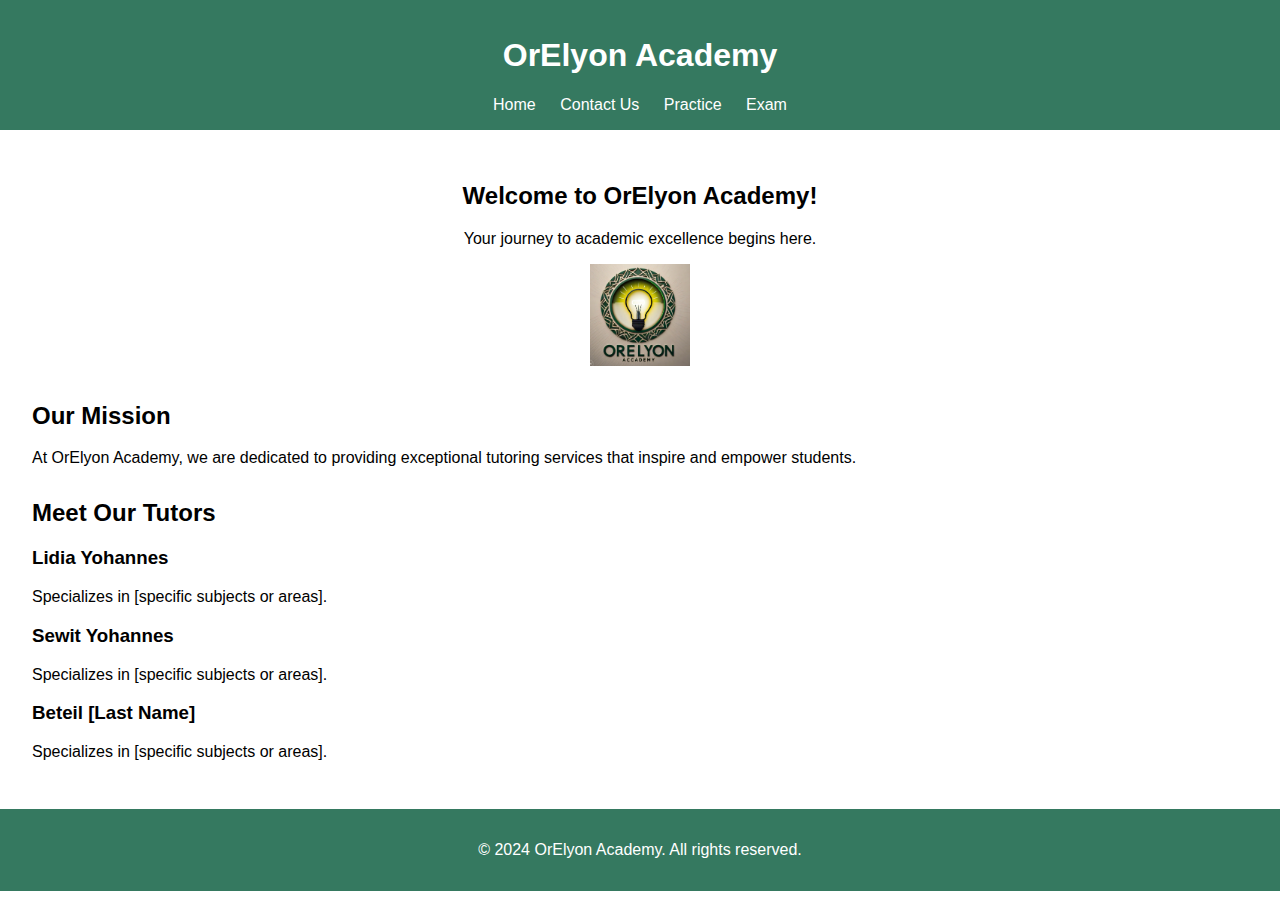
<file: Final_Exam/index.html>
<!DOCTYPE html>
<html lang="en">
<head>
    <meta charset="UTF-8">
    <meta name="viewport" content="width=device-width, initial-scale=1.0">
    <title>OrElyon Academy</title>
    <link rel="stylesheet" href="styles/main.css">
</head>
<body>
    <header>
        <h1>OrElyon Academy</h1>
        <nav>
            <a href="index.html">Home</a>
            <a href="contact.html">Contact Us</a>
            <a href="practice.html">Practice</a>
            <a href="exam.html">Exam</a>
        </nav>
    </header>
    <main>
        <section class="hero">
            <h2>Welcome to OrElyon Academy!</h2>
            <p>Your journey to academic excellence begins here.</p>
            <img src="images/logo.png" alt="OrElyon Academy Logo">
        </section>
        <section class="mission">
            <h2>Our Mission</h2>
            <p>At OrElyon Academy, we are dedicated to providing exceptional tutoring services that inspire and empower students.</p>
        </section>
        <section class="tutors">
            <h2>Meet Our Tutors</h2>
            <div class="tutor">
                <h3>Lidia Yohannes</h3>
                <p>Specializes in [specific subjects or areas].</p>
            </div>
            <div class="tutor">
                <h3>Sewit Yohannes</h3>
                <p>Specializes in [specific subjects or areas].</p>
            </div>
            <div class="tutor">
                <h3>Beteil [Last Name]</h3>
                <p>Specializes in [specific subjects or areas].</p>
            </div>
        </section>
    </main>
    <footer>
        <p>&copy; 2024 OrElyon Academy. All rights reserved.</p>
    </footer>
</body>
</html>
</file>
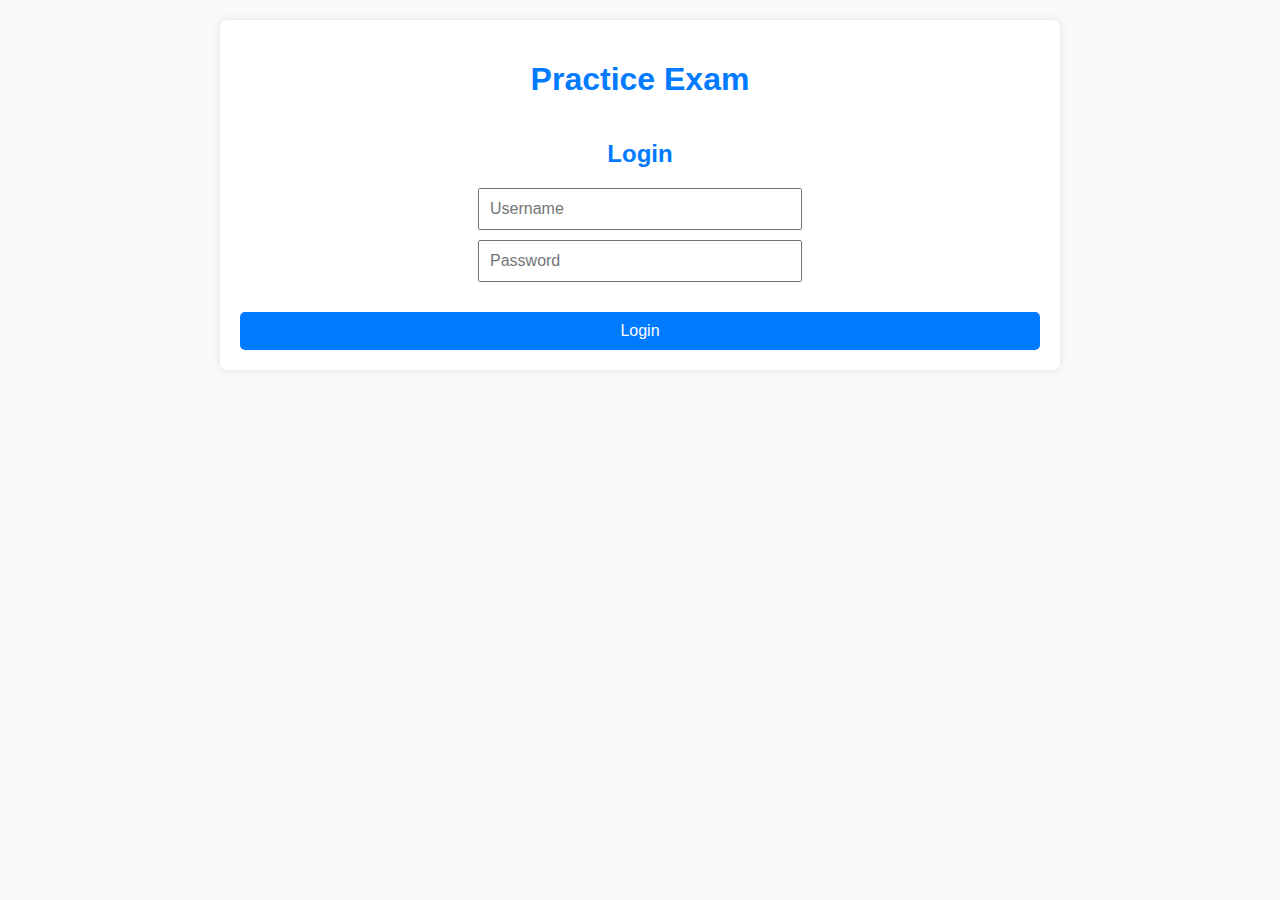
<file: practice_exam.html>
<!DOCTYPE html>
<html lang="en">
<head>
    <meta charset="UTF-8">
    <meta name="viewport" content="width=device-width, initial-scale=1.0">
    <title> Practice Exam</title>
    <style>
        body {
            font-family: Arial, sans-serif;
            background-color: #f8f9fa;
            color: #343a40;
            margin: 0;
            padding: 20px;
        }
        .container {
            max-width: 800px;
            margin: 0 auto;
            background: white;
            padding: 20px;
            border-radius: 8px;
            box-shadow: 0 0 10px rgba(0, 0, 0, 0.1);
        }
        h1, h2 {
            text-align: center;
            color: #007bff;
        }
        .question {
            margin-bottom: 20px;
        }
        .choices {
            list-style-type: none;
            padding: 0;
        }
        .choices li {
            margin-bottom: 10px;
        }
        .submit-btn, .login-btn {
            margin-top: 20px;
            display: block;
            width: 100%;
            padding: 10px;
            font-size: 16px;
            color: white;
            background-color: #007bff;
            border: none;
            border-radius: 5px;
            cursor: pointer;
        }
        .submit-btn:hover, .login-btn:hover {
            background-color: #0056b3;
        }
        .result {
            font-size: 16px;
            margin-top: 20px;
        }
        .result.correct {
            color: green;
        }
        .result.incorrect {
            color: red;
        }
        .login-form {
            display: flex;
            flex-direction: column;
            align-items: center;
        }
        .login-form input {
            margin-bottom: 10px;
            padding: 10px;
            width: 100%;
            max-width: 300px;
            font-size: 16px;
        }
        .score {
            text-align: center;
            margin-top: 20px;
            font-size: 24px;
        }
    </style>
</head>
<body>
    <div class="container">
        <h1> Practice Exam</h1>
        <div id="login-form" class="login-form">
            <h2>Login</h2>
            <input type="text" id="username" placeholder="Username" required>
            <input type="password" id="password" placeholder="Password" required>
            <button class="login-btn" onclick="login(event)">Login</button>
        </div>
        <div id="exam-container" style="display: none;">
            <form id="exam-form">
                <!-- Questions will be injected here by JavaScript -->
            </form>
            <button class="submit-btn" onclick="submitExam()">Submit</button>
            <div id="score" class="score" style="display: none;"></div>
        </div>
    </div>

    <script src="practice_exam.js"></script>
</body>
</html>
</file>
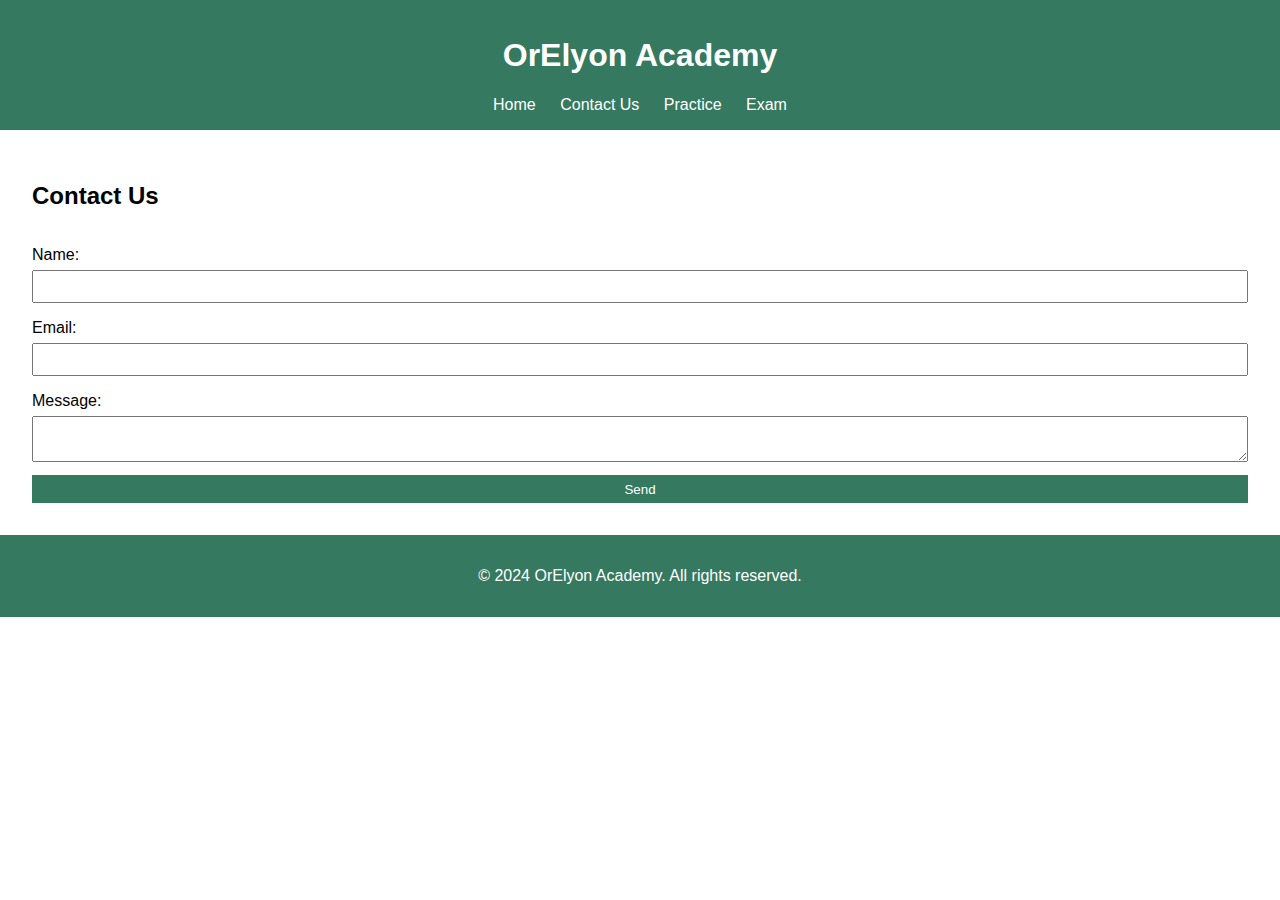
<file: Final_Exam/contact.html>
<!DOCTYPE html>
<html lang="en">
<head>
    <meta charset="UTF-8">
    <meta name="viewport" content="width=device-width, initial-scale=1.0">
    <title>Contact Us - OrElyon Academy</title>
    <link rel="stylesheet" href="styles/main.css">
</head>
<body>
    <header>
        <h1>OrElyon Academy</h1>
        <nav>
            <a href="index.html">Home</a>
            <a href="contact.html">Contact Us</a>
            <a href="practice.html">Practice</a>
            <a href="exam.html">Exam</a>
        </nav>
    </header>
    <main>
        <section class="contact">
            <h2>Contact Us</h2>
            <form action="mailto:your-email@example.com" method="post" enctype="text/plain">
                <label for="name">Name:</label>
                <input type="text" id="name" name="name" required>
                <label for="email">Email:</label>
                <input type="email" id="email" name="email" required>
                <label for="message">Message:</label>
                <textarea id="message" name="message" required></textarea>
                <button type="submit">Send</button>
            </form>
        </section>
    </main>
    <footer>
        <p>&copy; 2024 OrElyon Academy. All rights reserved.</p>
    </footer>
</body>
</html>
</file>
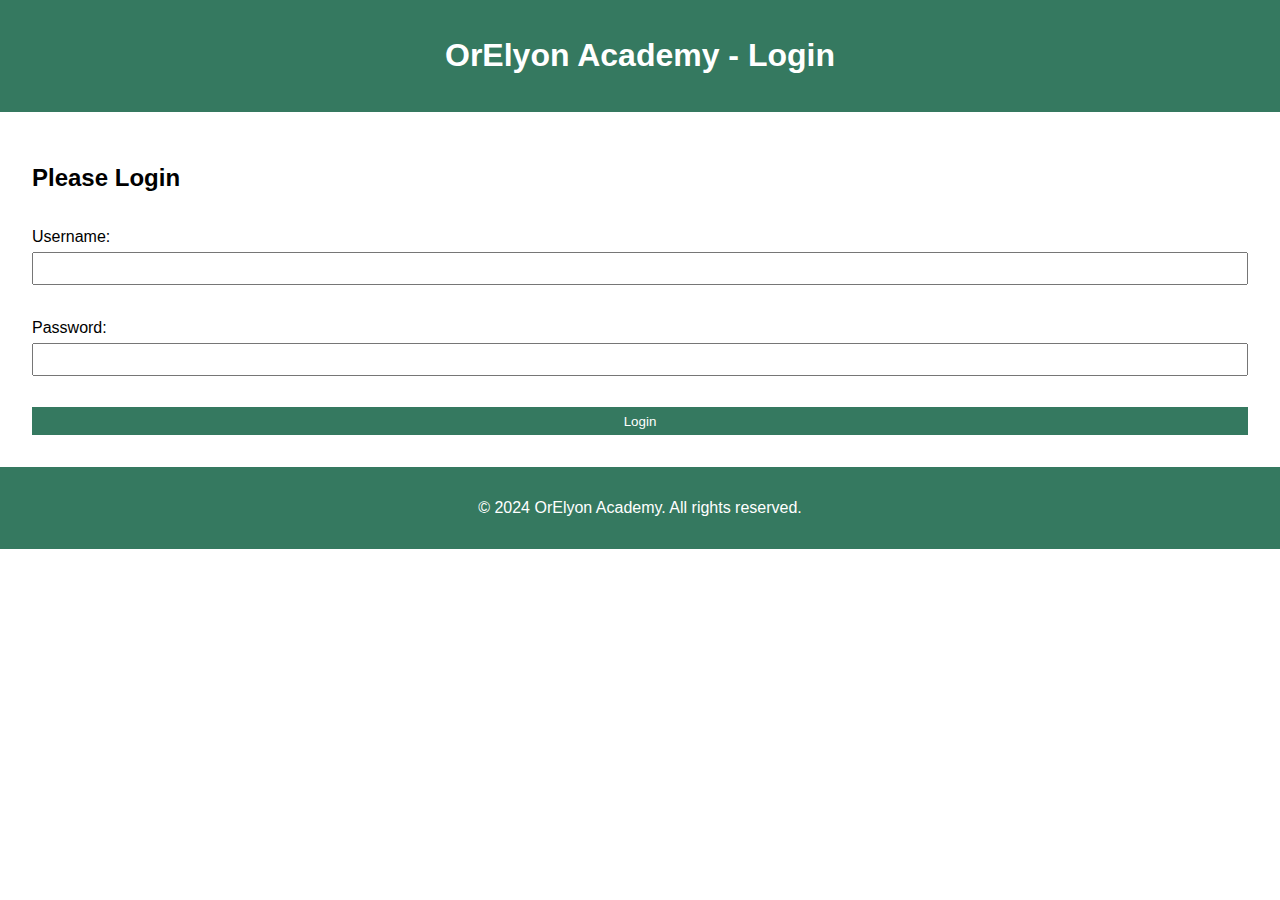
<file: Final_Exam/exam.html>
<!DOCTYPE html>
<html lang="en">
<head>
    <meta charset="UTF-8">
    <meta name="viewport" content="width=device-width, initial-scale=1.0">
    <title>OrElyon Academy - Exam</title>
    <link rel="stylesheet" href="styles/main.css">
    <script src="scripts/checkLogin.js" defer></script>
    <script src="scripts/main.js" defer></script>
    <style>
        .correct { color: green; }
        .incorrect { color: red; }
        .correct-answer { font-weight: bold; }
        .question-container { margin-bottom: 20px; }
    </style>
</head>
<body onload="startExam()">

    <header>
        <h1>OrElyon Academy - Exam</h1>
        <nav>
            <a href="index.html">Home</a>
            <a href="contact.html">Contact Us</a>
            <a href="practice.html">Practice</a>
            <a href="logout.html">Logout</a>
        </nav>
    </header>

    <main>
        <div id="exam-container">
            <div id="timer"></div>
            <div id="lockdown-counter"></div>

            <form id="exam-form" onsubmit="return submitExam()">
                <h2>Exam Questions</h2>

                <div class="question-container">
                    <label>1. Perform the operation and express the result as a decimal: <br>2.75 × (3/8 + 0.5)</label><br>
                    <input type="radio" id="q1a" name="q1" value="2.40625"> <label for="q1a">2.40625</label><br>
                    <input type="radio" id="q1b" name="q1" value="3.09375"> <label for="q1b">3.09375</label><br>
                    <input type="radio" id="q1c" name="q1" value="2.75625"> <label for="q1c">2.75625</label><br>
                    <input type="radio" id="q1d" name="q1" value="3.25"> <label for="q1d">3.25</label><br>
                  </div>
                  
                  <div class="question-container">
                    <label>2. Fill in the blank: (2/3 - 0.25) ÷ 0.5 = ____ (Answer with only two digit after decimal) </label><br>
                    <input type="text" id="q2" name="q2">
                  </div>
                  
                  <div class="question-container">
                    <label>3. Which of the following are equivalent to 0.375? (Choose all that apply)</label><br>
                    <input type="checkbox" id="mc1a" name="mc1" value="3/8"> <label for="mc1a">3/8</label><br>
                    <input type="checkbox" id="mc1b" name="mc1" value="6/16"> <label for="mc1b">6/16</label><br>
                    <input type="checkbox" id="mc1c" name="mc1" value="15/40"> <label for="mc1c">15/40</label><br>
                    <input type="checkbox" id="mc1d" name="mc1" value="37.5%"> <label for="mc1d">37.5%</label><br>
                  </div>
                  
                  <div class="question-container">
                    <label>4. Convert the mixed number to an improper fraction, then subtract: <br>3 1/4 - 1.75</label><br>
                    <input type="radio" id="q4a" name="q4" value="1.5"> <label for="q4a">1.5</label><br>
                    <input type="radio" id="q4b" name="q4" value="1 1/2"> <label for="q4b">1 1/2</label><br>
                    <input type="radio" id="q4c" name="q4" value="3/4"> <label for="q4c">3/4</label><br>
                    <input type="radio" id="q4d" name="q4" value="2 1/4"> <label for="q4d">2 1/4</label><br>
                  </div>
                  
                  <div class="question-container">
                    <label>5. If x = 0.625 and y = 3/8, what is the value of (x + y) ÷ (x - y)?</label><br>
                    <input type="text" id="q5" name="q5">
                  </div>
                  
                  <div class="question-container">
                    <label>6. Multiply this number 13.78 by 5/6. Express your answer as a decimal.</label><br>
                    <input type="radio" id="q6a" name="q6" value="11.4875"> <label for="q6a">11.4875</label><br>
                    <input type="radio" id="q6b" name="q6" value="11.4833"> <label for="q6b">11.4833</label><br>
                    <input type="radio" id="q6c" name="q6" value="11.4917"> <label for="q6c">11.4917</label><br>
                    <input type="radio" id="q6d" name="q6" value="11.5000"> <label for="q6d">11.5000</label><br>
                  </div>
                  
                  <div class="question-container">
                    <label>7. Fill in the blank: 2.25 ÷ ____ = 9/10</label><br>
                    <input type="text" id="q7" name="q7">
                  </div>
                  
                  <div class="question-container">
                    <label>8. Which of the following expressions is equivalent to 0.75 × (4/5 - 0.3)?</label><br>
                    <input type="radio" id="q8a" name="q8" value="3/8"> <label for="q8a">3/8</label><br>
                    <input type="radio" id="q8b" name="q8" value="0.375"> <label for="q8b">0.375</label><br>
                    <input type="radio" id="q8c" name="q8" value="9/20"> <label for="q8c">9/20</label><br>
                    <input type="radio" id="q8d" name="q8" value="0.45"> <label for="q8d">0.45</label><br>
                  </div>
                  
                  <div class="question-container">
                    <label>9. If a = 1.25 and b = 2/3, what is the value of (a + b) ÷ (a - b)?</label><br>
                    <input type="text" id="q9" name="q9">
                  </div>
                  
                  <div class="question-container">
                    <label>10. Convert 5/12 to a decimal, then subtract it from 0.75. Express your answer as a fraction in lowest terms.</label><br>
                    <input type="radio" id="q10a" name="q10" value="1/3"> <label for="q10a">1/3</label><br>
                    <input type="radio" id="q10b" name="q10" value="3/8"> <label for="q10b">3/8</label><br>
                    <input type="radio" id="q10c" name="q10" value="5/12"> <label for="q10c">5/12</label><br>
                    <input type="radio" id="q10d" name="q10" value="7/12"> <label for="q10d">7/12</label><br>
                  </div>


                  <div class="question-container">
                    <label>11. Given x = 5/8, find y in y = 3.2x - 1.75.</label><br>
                    <input type="radio" id="q11a" name="q11" value="0.25"> <label for="q11a">0.25</label><br>
                    <input type="radio" id="q11b" name="q11" value="0.5"> <label for="q11b">0.5</label><br>
                    <input type="radio" id="q11c" name="q11" value="0.75"> <label for="q11c">0.75</label><br>
                    <input type="radio" id="q11d" name="q11" value="1"> <label for="q11d">1</label><br>
                  </div>
                  
                  <div class="question-container">
                    <label>12. Given x = -2.25, find y in y = 4.5x + 7.3.</label><br>
                    <input type="text" id="q12" name="q12">
                  </div>
                  
                  <div class="question-container">
                    <label>13. Given x = 3/4, find y in y = (7x - 3) ÷ 2. Express your answer as a decimal rounded to two decimal places.</label><br>
                    <input type="radio" id="q13a" name="q13" value="1.13"> <label for="q13a">1.13</label><br>
                    <input type="radio" id="q13b" name="q13" value="0.38"> <label for="q13b">0.38</label><br>
                    <input type="radio" id="q13c" name="q13" value="0.63"> <label for="q13c">0.63</label><br>
                    <input type="radio" id="q13d" name="q13" value="0.88"> <label for="q13d">0.88</label><br>
                  </div>
                  
                  <div class="question-container">
                    <label>14. Given x = 11/6, find y in y = 5x - 8.5. Which of the following are equivalent to y? (Choose all that apply)</label><br>
                    <input type="checkbox" id="q14a" name="q14" value="0.75"> <label for="q14a">0.667</label><br>
                    <input type="checkbox" id="q14b" name="q14" value="3/4"> <label for="q14b">3/4</label><br>
                    <input type="checkbox" id="q14c" name="q14" value="9/12"> <label for="q14c">9/12</label><br>
                    <input type="checkbox" id="q14d" name="q14" value="18/24"> <label for="q14d">18/24</label><br>
                  </div>
                  
                  <div class="question-container">
                    <label>15. Given x = -1.8, find y in y = 3x + 4 + 5.6.</label><br>
                    <input type="text" id="q15" name="q15">
                  </div>
                  
                  <div class="question-container">
                    <label>16. Given x = 2, find y in y = (3x - 7) ÷ (x - 1). Express your answer as a fraction in lowest terms.</label><br>
                    <input type="radio" id="q16a" name="q16" value="5/3"> <label for="q16a">-1</label><br>
                    <input type="radio" id="q16b" name="q16" value="7/3"> <label for="q16b">1</label><br>
                    <input type="radio" id="q16c" name="q16" value="10/3"> <label for="q16c">10/3</label><br>
                    <input type="radio" id="q16d" name="q16" value="13/3"> <label for="q16d">13/3</label><br>
                  </div>
                  
                  <div class="question-container">
                    <label>17. Given x = 2.4, find y in y = 1.5x - 3.7.</label><br>
                    <input type="text" id="q17" name="q17">
                  </div>

                  <div class="question-container">
                    <label>18. A cinema has 180 seats in each of its 5 screening rooms. If 750 tickets have been sold for a special event, how many seats are still available?</label><br>
                    <input type="text" id="q18" name="q18">
                  </div>
                  
                  <div class="question-container">
                    <label>19. A printing company charges $0.12 per page for printing. If Sarah prints 350 pages, how much will she pay in total?</label><br>
                    <input type="radio" id="q19a" name="q19" value="$36.00"> <label for="q19a">$36.00</label><br>
                    <input type="radio" id="q19b" name="q19" value="$42.00"> <label for="q19b">$42.00</label><br>
                    <input type="radio" id="q19c" name="q19" value="$48.00"> <label for="q19c">$48.00</label><br>
                    <input type="radio" id="q19d" name="q19" value="$54.00"> <label for="q19d">$54.00</label><br>
                  </div>
                  
                  <div class="question-container">
                    <label>20. A household uses 0.25 kilowatt-hours of electricity per minute. If the total usage for a day is 6 hours, how many kilowatt-hours were used?</label><br>
                    <input type="text" id="q20" name="q20">
                  </div>
                  
                  <div class="question-container">
                    <label>21. For a charity event, each ticket costs $25. A sponsor buys 12 tickets and then decides to buy x additional tickets, spending a total of $420. How many additional tickets did the sponsor buy?</label><br>
                    <input type="radio" id="q21a" name="q21" value="3"> <label for="q21a">3</label><br>
                    <input type="radio" id="q21b" name="q21" value="4"> <label for="q21b">4</label><br>
                    <input type="radio" id="q21c" name="q21" value="5"> <label for="q21c">5</label><br>
                    <input type="radio" id="q21d" name="q21" value="6"> <label for="q21d">6</label><br>
                  </div>
                  
                  <div class="question-container">
                    <label>22. Chef Alice is preparing a special dish that requires 2.75 liters of olive oil. If she decides to triple the recipe, how much olive oil will she need? If she only has 7 liters of olive oil in stock and olive oil costs $8.50 per liter, how much will she need to spend to buy the additional olive oil needed?</label><br>
                    <input type="text" id="q22" name="q22">
                  </div>
                  
                  <div class="question-container">
                    <label>23. A company allocates $1200 for office supplies. They spend $300 on printer paper and $x on ink cartridges. If the remaining budget is $450, how much was spent on ink cartridges?</label><br>
                    <input type="text" id="q23" name="q23">
                  </div>
                  
                  <div class="question-container">
                    <label>24. Emily and her friends went on a road trip and spent $60 on fuel and $20 on food. They decided to split the total cost equally among x people. If each person ends up paying $20 for the trip, how many people went on the trip?</label><br>
                    <input type="radio" id="q24a" name="q24" value="3"> <label for="q24a">3</label><br>
                    <input type="radio" id="q24b" name="q24" value="4"> <label for="q24b">4</label><br>
                    <input type="radio" id="q24c" name="q24" value="5"> <label for="q24c">5</label><br>
                    <input type="radio" id="q24d" name="q24" value="6"> <label for="q24d">6</label><br>
                  </div>

                  <div class="question-container">
                    <label>25. A school is organizing a fundraising event. They sell 120 tickets at $5 each, 80 tickets at $8 each, and receive a $200 donation. If the school wants to divide the total funds equally among 5 different school clubs, how much will each club receive?</label><br>
                    <input type="radio" id="q25a" name="q25" value="$220"> <label for="q25a">$220</label><br>
                    <input type="radio" id="q25b" name="q25" value="$240"> <label for="q25b">$240</label><br>
                    <input type="radio" id="q25c" name="q25" value="$260"> <label for="q25c">$260</label><br>
                    <input type="radio" id="q25d" name="q25" value="$288"> <label for="q25d">$288</label><br>
                  </div>
                  
                  <div class="question-container">
                    <label>26. Two cars start driving towards each other from towns 360 km apart. The first car travels at x km/h, while the second travels 20 km/h faster than the first. If they meet after 2 hours, what is the speed of the first car?</label><br>
                    <input type="radio" id="q26a" name="q26" value="70 km/h"> <label for="q26a">70 km/h</label><br>
                    <input type="radio" id="q26b" name="q26" value="80 km/h"> <label for="q26b">80 km/h</label><br>
                    <input type="radio" id="q26c" name="q26" value="90 km/h"> <label for="q26c">90 km/h</label><br>
                    <input type="radio" id="q26d" name="q26" value="100 km/h"> <label for="q26d">100 km/h</label><br>
                  </div>
                  
                  <div class="question-container">
                    <label>27. A company's profit is given by the equation P = 100x - 500, where x is the number of units sold. The company wants to achieve a profit of $1500. How many units do they need to sell?</label><br>
                    <input type="radio" id="q27a" name="q27" value="15 units"> <label for="q27a">15 units</label><br>
                    <input type="radio" id="q27b" name="q27" value="20 units"> <label for="q27b">20 units</label><br>
                    <input type="radio" id="q27c" name="q27" value="25 units"> <label for="q27c">25 units</label><br>
                    <input type="radio" id="q27d" name="q27" value="30 units"> <label for="q27d">30 units</label><br>
                  </div>
                  
                  <div class="question-container">
                    <label>28. A car is driving at a constant speed on a straight highway. It travels 120 kilometers in 2 hours. If it continues at the same speed, how far will it travel in 5 hours?</label><br>
                    <input type="radio" id="q28a" name="q28" value="240 kilometers"> <label for="q28a">240 kilometers</label><br>
                    <input type="radio" id="q28b" name="q28" value="280 kilometers"> <label for="q28b">280 kilometers</label><br>
                    <input type="radio" id="q28c" name="q28" value="300 kilometers"> <label for="q28c">300 kilometers</label><br>
                    <input type="radio" id="q28d" name="q28" value="360 kilometers"> <label for="q28d">360 kilometers</label><br>
                  </div>
                  
                  <div class="question-container">
                    <label>29. A small factory produces 20 toys per day. If they start with 50 toys in inventory, how many toys will they have after 5 days of production?</label><br>
                    <input type="radio" id="q29a" name="q29" value="100 toys"> <label for="q29a">100 toys</label><br>
                    <input type="radio" id="q29b" name="q29" value="120 toys"> <label for="q29b">120 toys</label><br>
                    <input type="radio" id="q29c" name="q29" value="140 toys"> <label for="q29c">140 toys</label><br>
                    <input type="radio" id="q29d" name="q29" value="150 toys"> <label for="q29d">150 toys</label><br>
                  </div>

                  <div class="question-container">
                    <label>30. NLE Choppa's new single earns $0.004 per stream on a popular streaming platform. If he earned $2,800 from this platform last month, how many streams did his single receive?</label><br>
                    <input type="text" id="q30" name="q30">
                  </div>
                  
                  <div class="question-container">
                    <label>31. Polo G's management team notices that for every 1000 social media followers he gains, his average daily streams increase by 500. If he currently has 2 million followers and 100,000 daily streams, how many followers would he need to reach 250,000 daily streams?</label><br>
                    <input type="radio" id="q31a" name="q31" value="2.3 million"> <label for="q31a">2.3 million</label><br>
                    <input type="radio" id="q31b" name="q31" value="2.5 million"> <label for="q31b">2.5 million</label><br>
                    <input type="radio" id="q31c" name="q31" value="2.7 million"> <label for="q31c">2.7 million</label><br>
                    <input type="radio" id="q31d" name="q31" value="3 million"> <label for="q31d">3 million</label><br>
                  </div>
                  
                  <div class="question-container">
                    <label>32. A streaming service offers NLE Choppa two payment options for his new album:
                    Option A: $10,000 upfront plus $0.01 per stream
                    Option B: $0.02 per stream with no upfront payment
                    After how many streams would Option B become more profitable for NLE Choppa?</label><br>
                    <input type="radio" id="q32a" name="q32" value="500,000 streams"> <label for="q32a">500,000 streams</label><br>
                    <input type="radio" id="q32b" name="q32" value="750,000 streams"> <label for="q32b">750,000 streams</label><br>
                    <input type="radio" id="q32c" name="q32" value="1,000,000 streams"> <label for="q32c">1,000,000 streams</label><br>
                    <input type="radio" id="q32d" name="q32" value="1,250,000 streams"> <label for="q32d">1,250,000 streams</label><br>
                  </div>
                  
                  <div class="question-container">
                    <label>33. Kendrick's record label spends $x on marketing, which increases his streams by 5% for every $1000 spent. If his initial daily streams were 80,000 and after the marketing campaign they increased to 120,000, how much did the label spend on marketing?</label><br>
                    <input type="radio" id="q33a" name="q33" value="$6,000"> <label for="q33a">$6,000</label><br>
                    <input type="radio" id="q33b" name="q33" value="$8,000"> <label for="q33b">$8,000</label><br>
                    <input type="radio" id="q33c" name="q33" value="$10,000"> <label for="q33c">$10,000</label><br>
                    <input type="radio" id="q33d" name="q33" value="$12,000"> <label for="q33d">$12,000</label><br>
                  </div>
                  
                  <div class="question-container">
                    <label>34. NLE Choppa's streaming numbers grow linearly over time. In January, he had 10 million total streams, and by April, he had reached 22 million. If this trend continues, in which month will he reach 50 million total streams? (Answer the name of the month - October/November/December)</label><br>
                    <input type="text" id="q34" name="q34">
                  </div>
                  
                  <div class="question-container">
                    <label>35. A taxi company charges a base fare of $5 plus $2 for every kilometer traveled. The total cost of a ride can be modeled by the linear function C(x) = 2x + 5, where C is the cost in dollars and x is the distance traveled in kilometers.
                    If a passenger's ride costs $37, how many kilometers did they travel?</label><br>
                    <input type="radio" id="q35a" name="q35" value="14 kilometers"> <label for="q35a">14 kilometers</label><br>
                    <input type="radio" id="q35b" name="q35" value="15 kilometers"> <label for="q35b">15 kilometers</label><br>
                    <input type="radio" id="q35c" name="q35" value="16 kilometers"> <label for="q35c">16 kilometers</label><br>
                    <input type="radio" id="q35d" name="q35" value="17 kilometers"> <label for="q35d">17 kilometers</label><br>
                  </div>

                <!-- Add more questions as needed -->

                <button type="submit">Submit</button>
            </form>

            <div id="score-container" style="display:none;">
                <h2>Your Score</h2>
                <p id="score"></p>
                <div id="feedback"></div>
            </div>
        </div>
    </main>

    <footer>
        <p>&copy; 2024 OrElyon Academy. All rights reserved.</p>
    </footer>

</body>
</html>
</file>
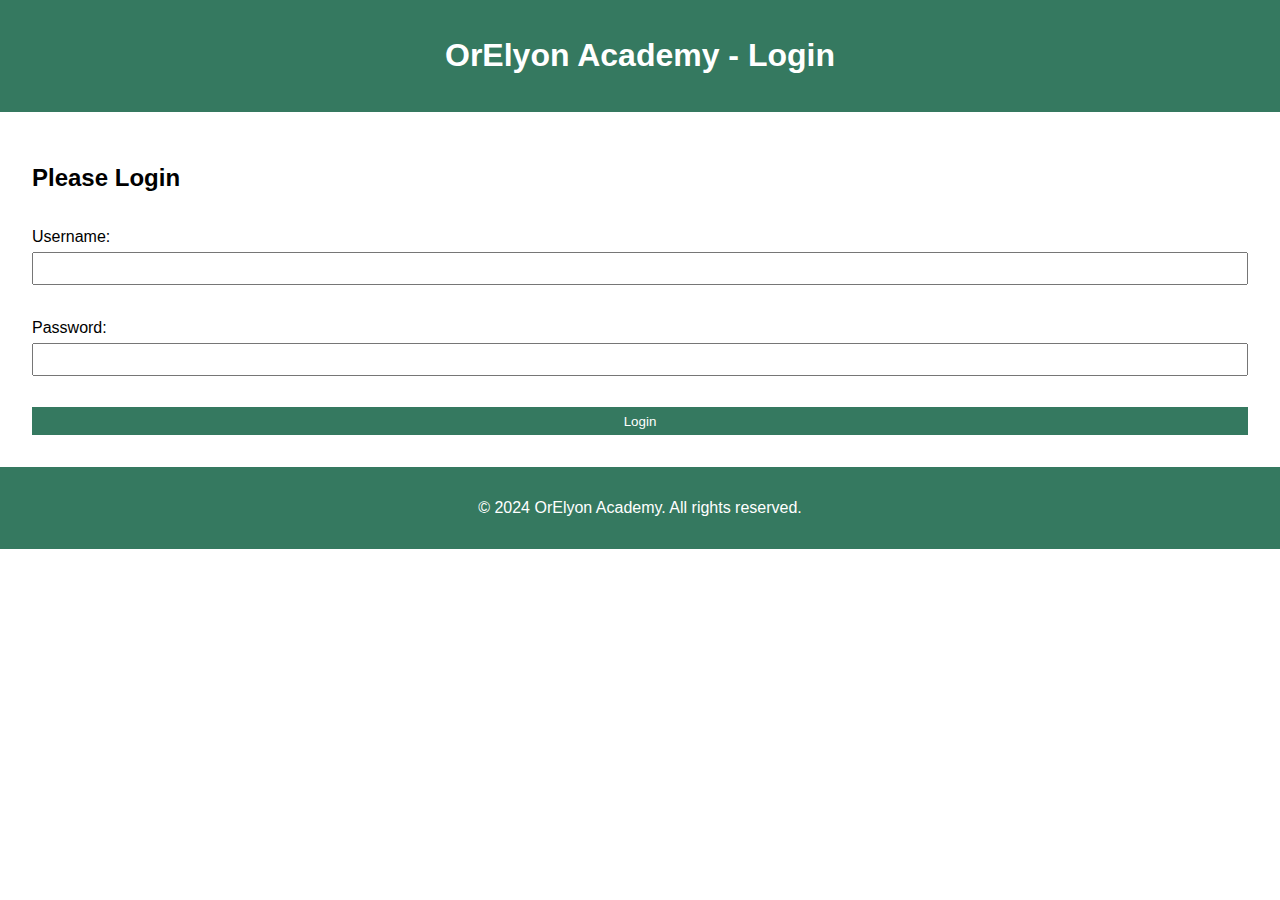
<file: Final_Exam/login.html>
<!DOCTYPE html>
<html lang="en">
<head>
    <meta charset="UTF-8">
    <meta name="viewport" content="width=device-width, initial-scale=1.0">
    <title>OrElyon Academy - Login</title>
    <link rel="stylesheet" href="styles/main.css">
    <script src="scripts/login.js" defer></script>
</head>
<body>

    <header>
        <h1>OrElyon Academy - Login</h1>
    </header>

    <main>
        <div id="login-container">
            <h2>Please Login</h2>
            <form id="login-form" onsubmit="return handleLogin()">
                <label for="username">Username:</label>
                <input type="text" id="username" name="username" required><br>
                <label for="password">Password:</label>
                <input type="password" id="password" name="password" required><br>
                <button type="submit">Login</button>
            </form>
        </div>
    </main>

    <footer>
        <p>&copy; 2024 OrElyon Academy. All rights reserved.</p>
    </footer>

</body>
</html>
</file>
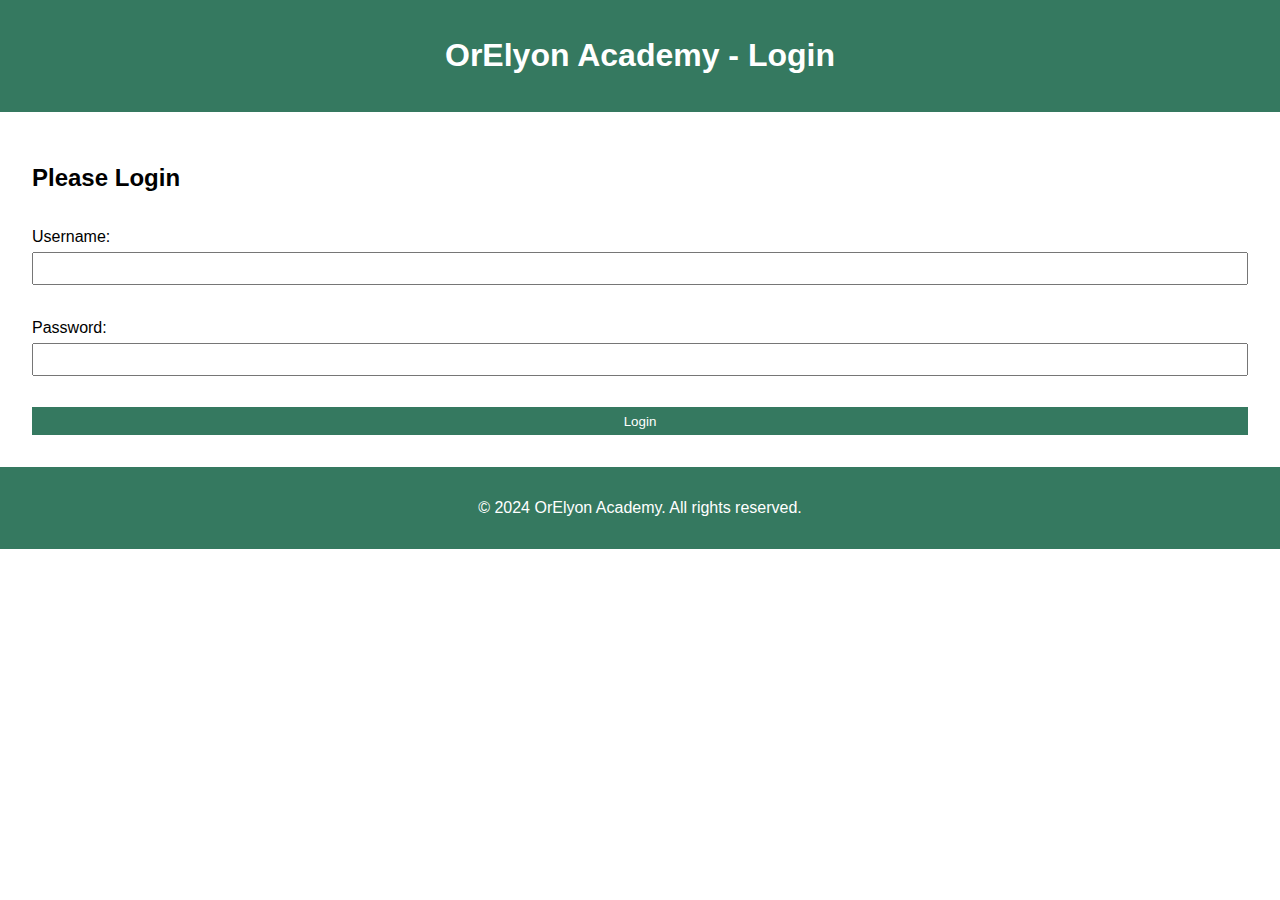
<file: Final_Exam/logout.html>
<!DOCTYPE html>
<html lang="en">
<head>
    <meta charset="UTF-8">
    <meta name="viewport" content="width=device-width, initial-scale=1.0">
    <title>OrElyon Academy - Logout</title>
    <script>
        function handleLogout() {
            // Clear the login state
            localStorage.removeItem('loggedIn');
            // Redirect to login page
            window.location.href = 'login.html';
        }
    </script>
</head>
<body onload="handleLogout()">

    <h1>You have been logged out</h1>
    <p>Redirecting to the login page...</p>

</body>
</html>
</file>
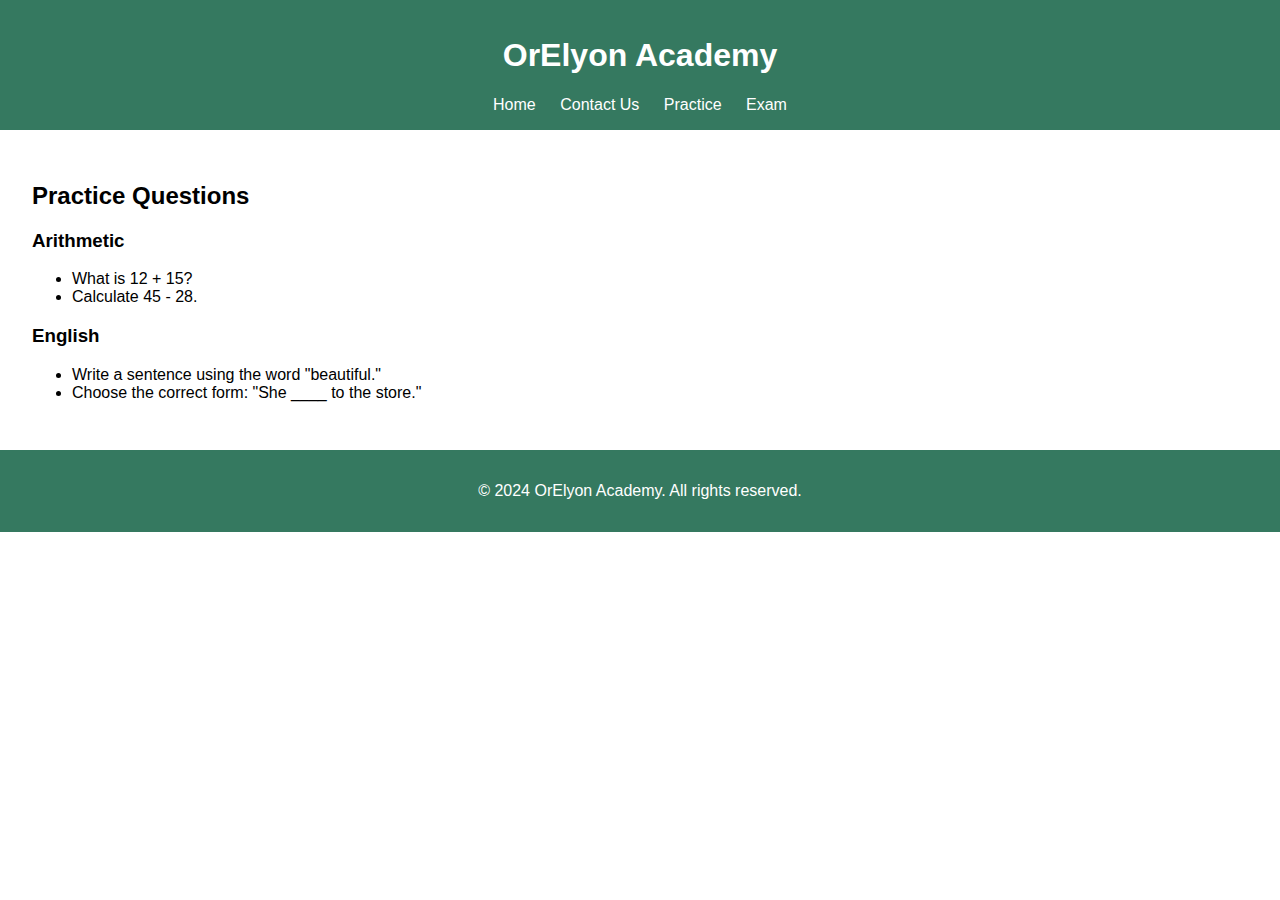
<file: Final_Exam/practice.html>
<!DOCTYPE html>
<html lang="en">
<head>
    <meta charset="UTF-8">
    <meta name="viewport" content="width=device-width, initial-scale=1.0">
    <title>Practice - OrElyon Academy</title>
    <link rel="stylesheet" href="styles/main.css">
</head>
<body>
    <header>
        <h1>OrElyon Academy</h1>
        <nav>
            <a href="index.html">Home</a>
            <a href="contact.html">Contact Us</a>
            <a href="practice.html">Practice</a>
            <a href="exam.html">Exam</a>
        </nav>
    </header>
    <main>
        <section class="practice">
            <h2>Practice Questions</h2>
            <h3>Arithmetic</h3>
            <ul>
                <li>What is 12 + 15?</li>
                <li>Calculate 45 - 28.</li>
            </ul>
            <h3>English</h3>
            <ul>
                <li>Write a sentence using the word "beautiful."</li>
                <li>Choose the correct form: "She ____ to the store."</li>
            </ul>
        </section>
    </main>
    <footer>
        <p>&copy; 2024 OrElyon Academy. All rights reserved.</p>
    </footer>
</body>
</html>
</file>
<file: Final_Exam/styles/main.css>
body {
    font-family: Arial, sans-serif;
    margin: 0;
    padding: 0;
}

header {
    background-color: #357960;
    color: #fff;
    padding: 1em;
    text-align: center;
}

nav a {
    color: #fff;
    margin: 0 10px;
    text-decoration: none;
}

nav a:hover {
    text-decoration: underline;
}

main {
    padding: 2em;
}

.hero {
    text-align: center;
    margin-bottom: 2em;
}

.hero img {
    max-width: 100px;
}

.tutors {
    margin-top: 2em;
}

.tutor {
    margin-bottom: 1em;
}

footer {
    background-color: #357960;
    color: #fff;
    padding: 1em;
    text-align: center;
}

form {
    display: flex;
    flex-direction: column;
}

form label {
    margin-top: 1em;
}

form input, form textarea {
    padding: 0.5em;
    margin-top: 0.5em;
}

form button {
    margin-top: 1em;
    padding: 0.5em;
    background-color: #357960;
    color: #fff;
    border: none;
    cursor: pointer;
}

form button:hover {
    background-color: #2a5d4b;
}

.exam-timer, .lockdown-counter {
    margin-top: 1em;
    font-size: 1.2em;
}
</file>
